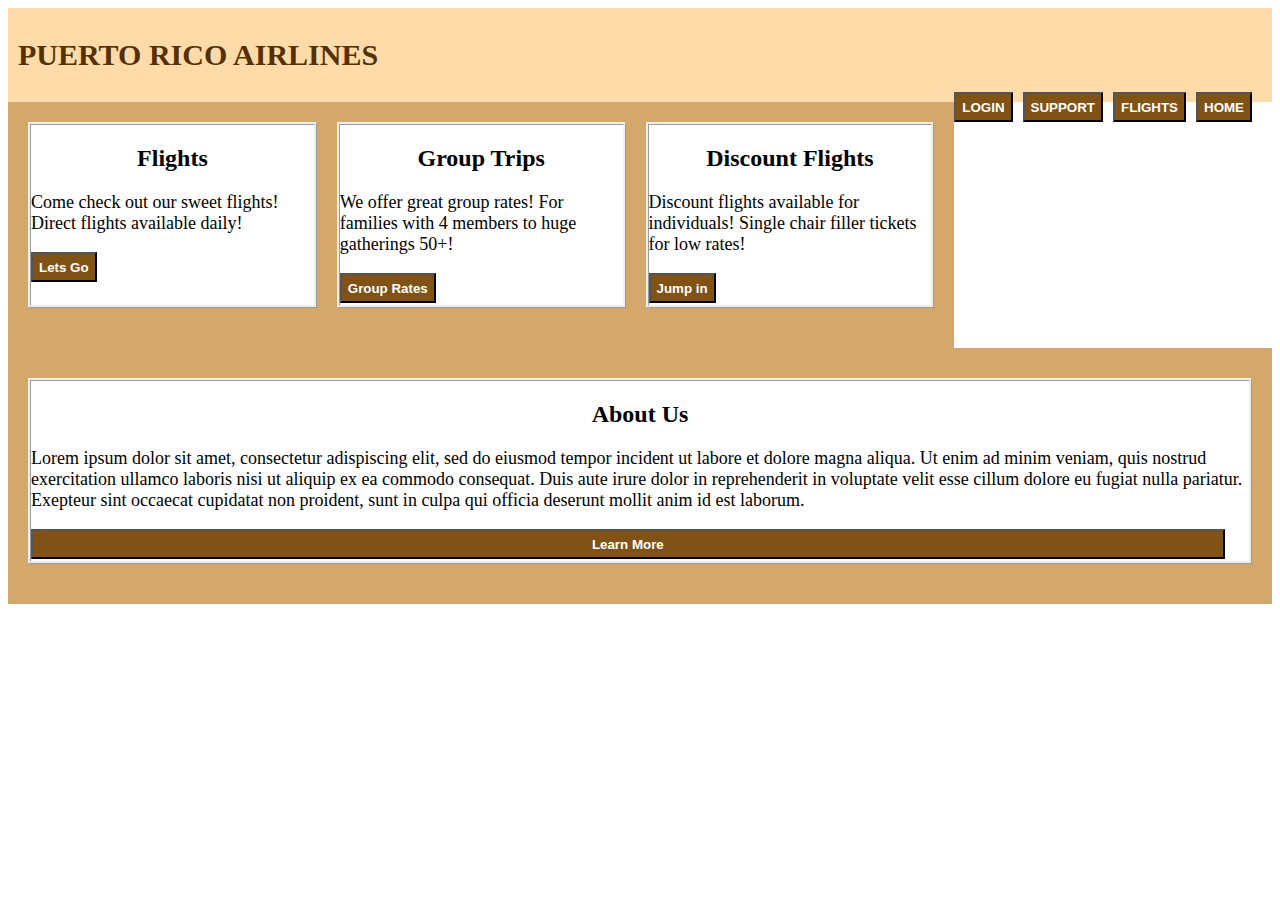
<file: index.html>
<!DOCTYPE html>
<html lang="en">
  <head>
    <meta charset="utf-8">
    <meta name="viewport" content="width=device-width, initial-scale=1.0">
    <title>Airlines!!</title>
    <link rel="stylesheet" href="style.css">
  </head>
  <header>
    <!-- Giving each button an ID so I can move them around in the header, same thing with the website name -->
    <h1 id="webSiteName">PUERTO RICO AIRLINES</h1>
    <nav>
      <!-- Organizing everything into a list -->
      <ul>
        <!-- Making a home button -->
        <li><button id="homeButton" class="topBottons">HOME</button></li>
        <!-- Making a flights button -->
        <li><button id="flightsButton" class="topBottons">FLIGHTS</button></li>
        <!-- Making a support button -->
        <li><button id="supportButton" class="topBottons">SUPPORT</button></li>
        <!-- Making a login button -->
        <li><button id="loginButton" class="topBottons">LOGIN</button></li>
      </ul>
    </nav>
  </header>

  <body>
    <!-- making a main element to work with the css requirments background-color -->
    <main>
      <!-- Section for flights -->
      <!-- Giving each section an ID and class for White Box editing -->
      <!-- Adding classes to the titles of each section -->
      <section id="myFlights" class="info-section">
        <h2 class="popularLinks">Flights</h2>
          <p class="paragraphThatDescribe">Come check out our sweet flights!
            Direct flights available daily!
          </p>
        <button type="button" class="bottomButton">Lets Go</button>
      </section>

      <!-- Section for group trips -->
      <section id="groupTrips" class="info-section">
        <h2 class="popularLinks">Group Trips</h2>
          <p class="paragraphThatDescribe">We offer great group rates! For
            families with 4 members to huge
            gatherings 50+!
          </p>
        <button type="button" class="bottomButton">Group Rates</button>
      </section>

      <!-- Section for Discount Flights -->
      <section id="discountFlights" class="info-section">
        <h2 class="popularLinks">Discount Flights</h2>
          <p class="paragraphThatDescribe">Discount flights available for
            individuals! Single chair filler tickets
            for low rates!
          </p>
        <button type="button" class="bottomButton">Jump in</button>
      </section>
    </main>
    <main>
            <!-- Div for about us -->
      <section id="aboutUs" class="info-section">
        <h2 class="popularLinks">About Us</h2>
          <p class="paragraphThatDescribe">Lorem ipsum dolor sit amet, consectetur adispiscing elit, sed do eiusmod tempor incident ut labore et dolore magna aliqua. Ut enim ad minim veniam, quis
            nostrud exercitation ullamco laboris nisi ut aliquip ex ea commodo consequat. Duis aute irure dolor in reprehenderit in voluptate velit esse cillum dolore eu fugiat
            nulla pariatur. Exepteur sint occaecat cupidatat non proident, sunt in culpa qui officia deserunt mollit anim id est laborum.
          </p>
        <button type="button" class="bottomButton" id="aboutUsButton">Learn More</button>
    </main>
  </body>
</html>
</file>
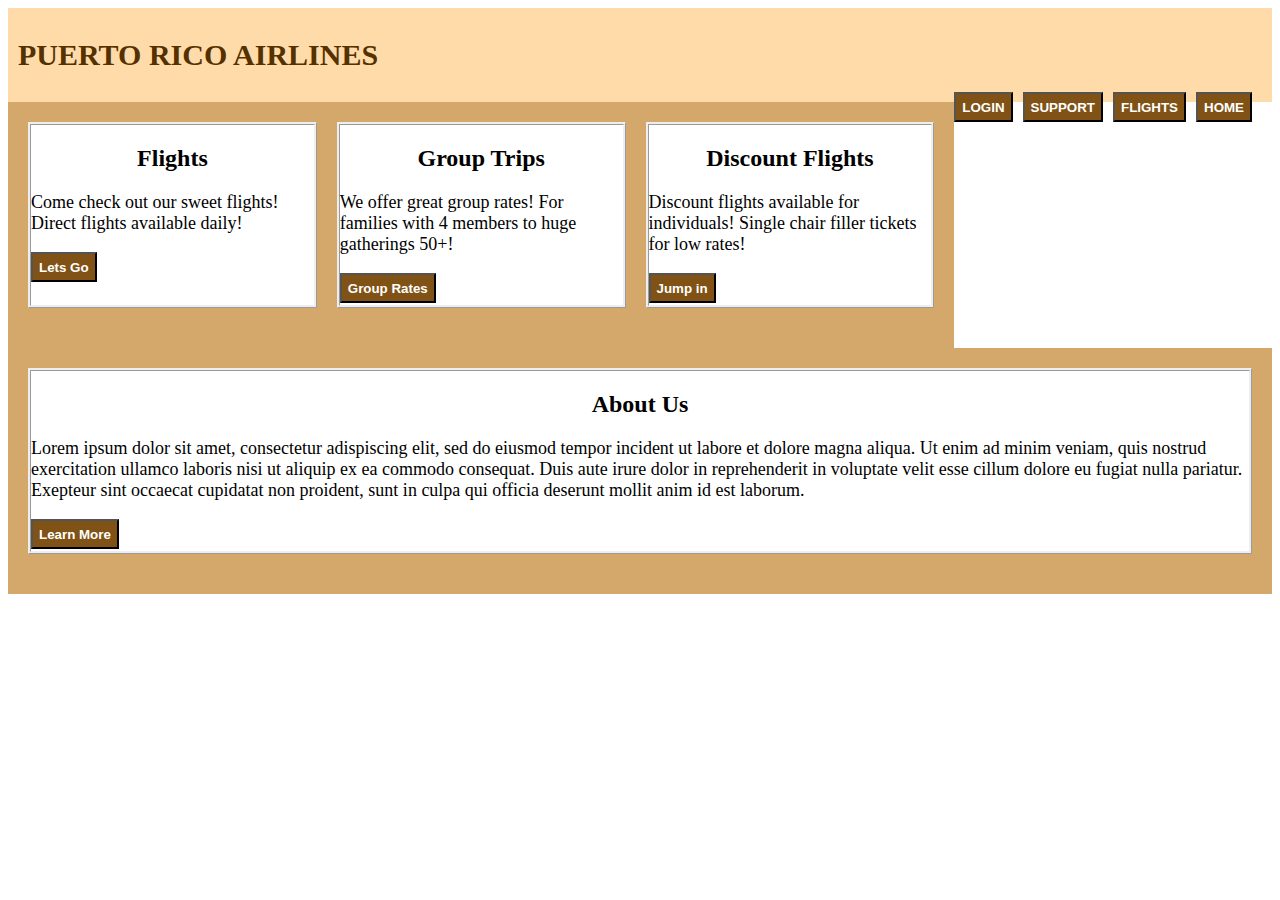
<file: index-copy.html>
<!DOCTYPE html>
<html lang="en">
  <head>
    <meta charset="utf-8">
    <meta name="viewport" content="width=device-width, initial-scale=1.0">
    <title>Airlines!!</title>
    <link rel="stylesheet" href="style-copy.css">
  </head>
  <header>
    <!-- Giving each button an ID so I can move them around in the header, same thing with the website name -->
    <h1>PUERTO RICO AIRLINES</h1>
    <nav>
      <!-- Organizing everything into a list -->
      <ul>
        <!-- Making a home button -->
        <li><button class="topBottons">HOME</button></li>
        <!-- Making a flights button -->
        <li><button class="topBottons">FLIGHTS</button></li>
        <!-- Making a support button -->
        <li><button class="topBottons">SUPPORT</button></li>
        <!-- Making a login button -->
        <li><button class="topBottons">LOGIN</button></li>
      </ul>
    </nav>
  </header>

  <body>
    <!-- making a main element to work with the css requirments background-color -->
    <main>
      <!-- Section for flights -->
      <!-- Giving each section an ID and class for White Box editing -->
      <!-- Adding classes to the titles of each section -->
      <section class="info-section">
        <h2 class="popularLinks">Flights</h2>
          <p class="paragraphThatDescribe">Come check out our sweet flights!
            Direct flights available daily!
          </p>
        <button type="button" class="bottomButton">Lets Go</button>
      </section>

      <!-- Section for group trips -->
      <section class="info-section">
        <h2 class="popularLinks">Group Trips</h2>
          <p class="paragraphThatDescribe">We offer great group rates! For
            families with 4 members to huge
            gatherings 50+!
          </p>
        <button type="button" class="bottomButton">Group Rates</button>
      </section>

      <!-- Section for Discount Flights -->
      <section class="info-section">
        <h2 class="popularLinks">Discount Flights</h2>
          <p class="paragraphThatDescribe">Discount flights available for
            individuals! Single chair filler tickets
            for low rates!
          </p>
        <button type="button" class="bottomButton">Jump in</button>
      </section>
    </main>
    <main>
            <!-- Div for about us -->
      <section class="info-section">
        <h2 class="popularLinks">About Us</h2>
          <p class="paragraphThatDescribe">Lorem ipsum dolor sit amet, consectetur adispiscing elit, sed do eiusmod tempor incident ut labore et dolore magna aliqua. Ut enim ad minim veniam, quis
            nostrud exercitation ullamco laboris nisi ut aliquip ex ea commodo consequat. Duis aute irure dolor in reprehenderit in voluptate velit esse cillum dolore eu fugiat
            nulla pariatur. Exepteur sint occaecat cupidatat non proident, sunt in culpa qui officia deserunt mollit anim id est laborum.
          </p>
        <button type="button" class="bottomButton">Learn More</button>
    </main>
  </body>
</html>
</file>
<file: style.css>
/* Header Styles */
header {
  background-color: #FFDBAA;
  color: #553100;
  padding: 10px;
  justify-content: space-between;
  align-items: center;
}

/* adjustin my website font */
header h1 {
  font-size: 30px;
}

/* added: to directly handle space between items in the nav */
/* nav {
  margin-left: auto;
} */

/* New Class for Top Buttons */
.topButtons {
  float: none;
  margin-left: 10px;
}


/* ????? how I'm going to organize the nav list to the right ?????*/
nav li {
  display: inline-flex;
  float: right;
  float: top;
  margin-right: 10px;
}

/* add a thin black line above the body */
body {

}


/* Main background - #D4A76A */
main {
  background-color: #D4A76A;
  padding: 20px;
  display: flex; /* for row layout */
  flex-wrap: wrap; /*  to wrap rows */
  gap: 20px; /*  space between elements */
  justify-content: center; /* center items */
}

/* shared class for section styling */
.info-section {
  border-style: ridge;
  background-color: white;
  width: 230px; /* ensure they fit into the row layout */
  height: 180px;
  flex: 1; /*  to grow/shrink with window */
  margin-bottom: 20px;
}

.bottomButton {
  float: center; /* is this even doing anything or is something conflicting */
  flex: center
}

/* creating the general button styles */
button {
  background-color: #805215;
  color: white;
  height: 30px;
  font-weight: bold;
}



/* make the about us wide enough to fill the bottom page */
#aboutUs {
  width: 100%;
}


/* Creating this to edit each class that is a title for the spans*/
.popularLinks {
  font-weight: bold;
  text-align: center;
}

/* paragraph class so I can edit them easier */
.paragraphThatDescribe {
  font-size: 18px;
}

#aboutUs {
  margin-top: 10px;
}

/* adding this id so that way I can make the button stretch across the bottom */
#aboutUsButton {
  width: 98%;
  margin-bottom: 30px;
  float: center
}

/* trying to center all the buttons in the boxes */
main section button {
  justify-content: center;
  float: none;
}
</file>
<file: style-copy.css>
/* Header Styles */
header {
  background-color: #FFDBAA;
  color: #553100;
  padding: 10px;
  justify-content: space-between;
  float: none;
}

/* adjustin my website font */
header h1 {
  font-size: 30px;
}

/* added: to directly handle space between items in the nav */
/* nav {
  margin-left: auto;
} */

/* New Class for Top Buttons now I just need to move them up a bit */
.topButtons {
  float: none;
  margin-bottom: 600px;
}


/* ????? how I'm going to organize the nav list to the right ?????*/
nav li {
  display: inline-flex;
  float: right;
  float: top;
  margin-right: 10px;
}

/* add a thin black line above the body */
/* body {

} */


/* Main background - #D4A76A */
main {
  background-color: #D4A76A;
  padding: 20px;
  display: flex; /* for row layout */
  flex-wrap: wrap; /*  to wrap rows */
  gap: 20px; /*  space between elements */
  justify-content: center; /* center items */
}

/* shared class for section styling */
.info-section {
  border-style: ridge;
  background-color: white;
  width: 230px; /* ensure they fit into the row layout */
  height: 180px;
  flex: 1; /*  to grow/shrink with window */
  margin-bottom: 20px;
}

.bottomButton {
  float: center; /* is this even doing anything or is something conflicting */
  flex: center
}

/* creating the general button styles */
button {
  background-color: #805215;
  color: white;
  height: 30px;
  font-weight: bold;
}



/* make the about us wide enough to fill the bottom page */
#aboutUs {
  width: 100%;
  margin-top: 10px;
}


/* Creating this to edit each class that is a title for the spans*/
.popularLinks {
  font-weight: bold;
  text-align: center;
}

/* paragraph class so I can edit them easier */
.paragraphThatDescribe {
  font-size: 18px;
}


/* adding this id so that way I can make the button stretch across the bottom */
#aboutUsButton {
  width: 98%;
  margin-bottom: 30px;
  float: center
}

/* trying to center all the buttons in the boxes */
main section button {
  justify-content: center;
  float: none;
}
</file>
